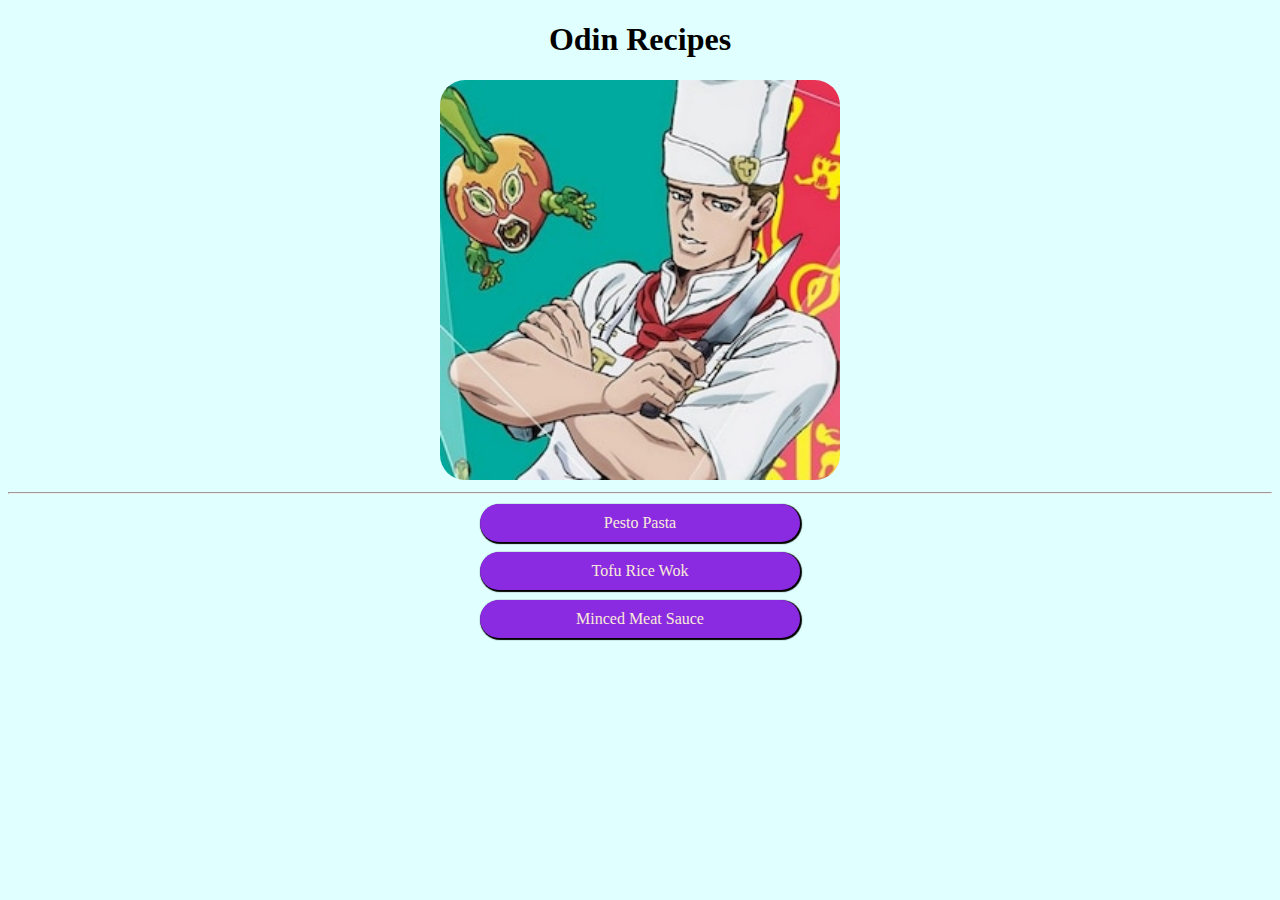
<file: index.html>
<!DOCTYPE html>
<html lang="en">
<head>
    <meta charset="UTF-8">
    <meta name="viewport" content="width=device-width, initial-scale=1.0">
    <title>Home</title>
    <link rel="stylesheet" href="./style.css">
</head>
<body>
    <h1>Odin Recipes</h1>
    <img src="./img/picindex.jpeg" alt="animePhoto" width="400px">
    <br>
    <hr>
    <p><a href="./recipes/pestopasta.html">Pesto Pasta</a></p>
    <p><a href="./recipes/tofurice.html">Tofu Rice Wok</a></p>
    <p><a href="./recipes/mincedmeat.html">Minced Meat Sauce</a></p>
     
</body>
</html>
</file>
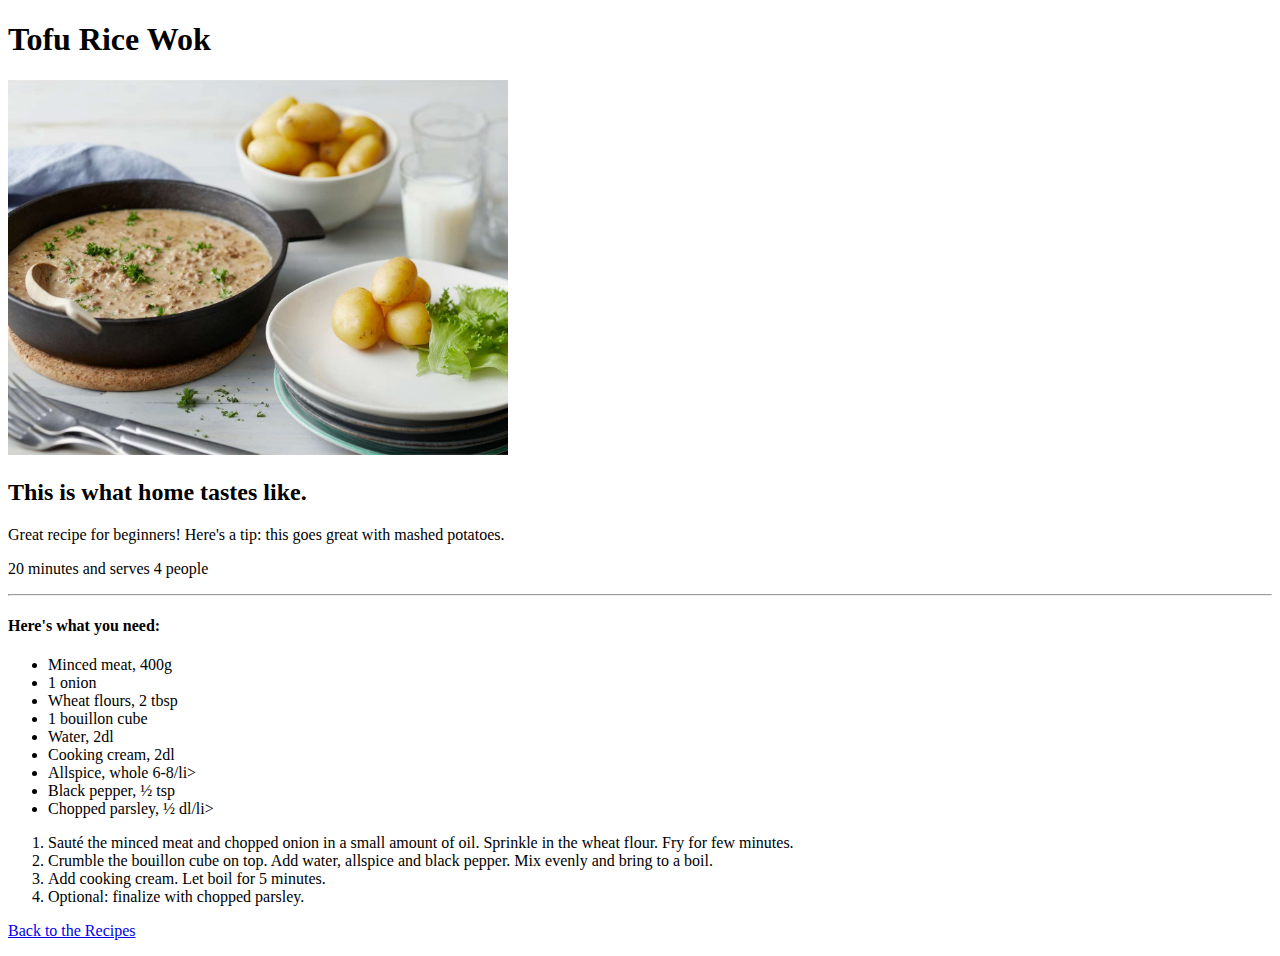
<file: recipes/mincedmeat.html>
<!DOCTYPE html>
<html lang="en">
<head>
    <meta charset="UTF-8">
    <meta name="viewport" content="width=device-width, initial-scale=1.0">
    <title>Tofu_Rice</title>
</head>
<body>
    <h1>Tofu Rice Wok</h1>
    <img src="../img/jauhis.jpg" alt="pastaImg" width="500px">
    <section>
        <h2>This is what home tastes like.</h2>
        <p>Great recipe for beginners! Here's a tip: this goes great with mashed potatoes.</p>
        <p>20 minutes and serves 4 people</p>
    </section>
    <hr>
    <section>
        <h4>Here's what you need:</h4>
        <ul>
            <li>Minced meat, 400g</li>
            <li>1 onion</li>
            <li>Wheat flours, 2 tbsp</li>
            <li>1 bouillon cube</li>
            <li>Water, 2dl</li>
            <li>Cooking cream, 2dl</li>
            <li>Allspice, whole 6-8/li>
            <li>Black pepper, ½ tsp</li>
            <li>Chopped parsley, ½ dl/li>
        </ul>

        <ol>
            <li>Sauté the minced meat and chopped onion in a small amount of oil. Sprinkle in the wheat flour. Fry for few minutes.</li>
            <li>Crumble the bouillon cube on top. Add water, allspice and black pepper. Mix evenly and bring to a boil.</li>
            <li>Add cooking cream. Let boil for 5 minutes.</li>
            <li>Optional: finalize with chopped parsley.</li>
        </ol>
    </section>

    <p><a href="../index.html">Back to the Recipes</a></p>
    
</body>
</html>
</file>
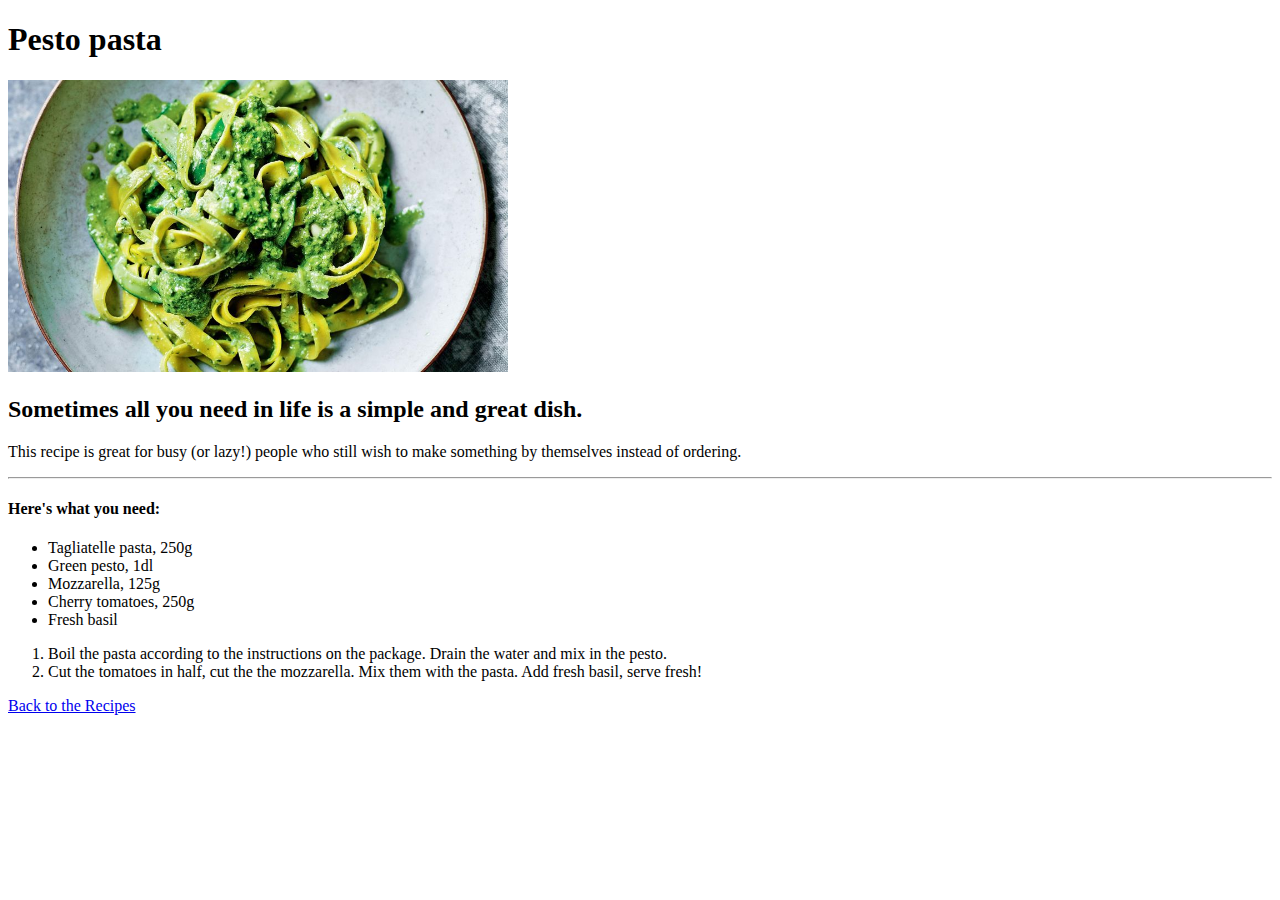
<file: recipes/pestopasta.html>
<!DOCTYPE html>
<html lang="en">
<head>
    <meta charset="UTF-8">
    <meta name="viewport" content="width=device-width, initial-scale=1.0">
    <title>PestoPasta</title>
</head>
<body>
    <h1>Pesto pasta</h1>
    <img src="../img/pestopastaimg.jpg" alt="pastaImg" width="500px">
    <section>
        <h2>Sometimes all you need in life is a simple and great dish.</h2>
        <p>This recipe is great for busy (or lazy!) people who still wish to make something by themselves instead of ordering.</p>
    </section>
    <hr>
    <section>
        <h4>Here's what you need:</h4>
        <ul>
            <li>Tagliatelle pasta, 250g</li>
            <li>Green pesto, 1dl</li>
            <li>Mozzarella, 125g</li>
            <li>Cherry tomatoes, 250g</li>
            <li>Fresh basil</li>
        </ul>

        <ol>
            <li>Boil the pasta according to the instructions on the package. Drain the water and mix in the pesto.</li>
            <li>Cut the tomatoes in half, cut the the mozzarella. Mix them with the pasta. Add fresh basil, serve fresh!</li>
        </ol>
    </section>

    <p><a href="../index.html">Back to the Recipes</a></p>
    
</body>
</html>
</file>
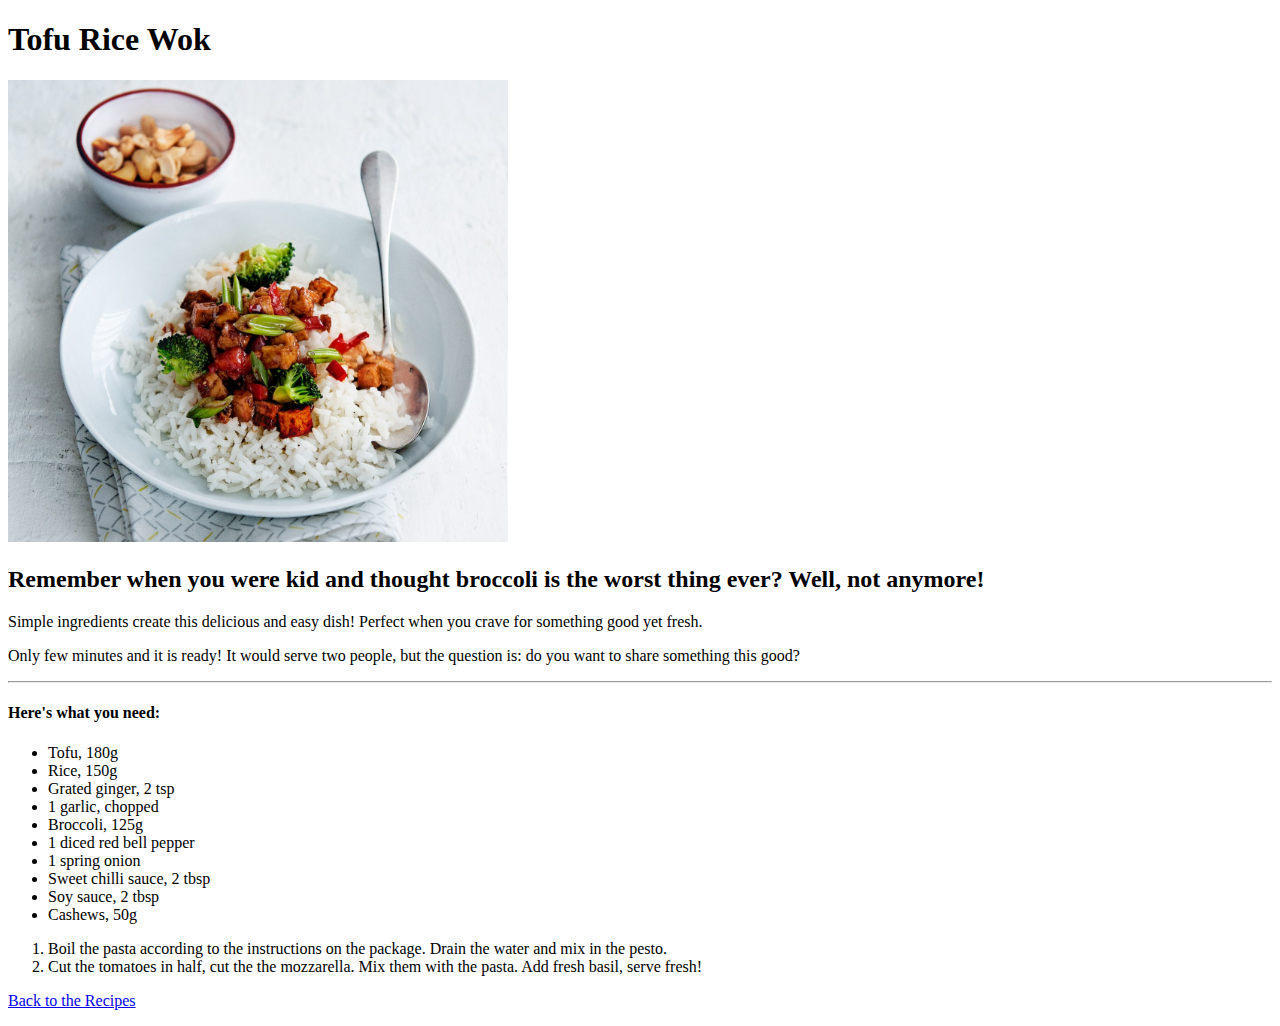
<file: recipes/tofurice.html>
<!DOCTYPE html>
<html lang="en">
<head>
    <meta charset="UTF-8">
    <meta name="viewport" content="width=device-width, initial-scale=1.0">
    <title>Tofu_Rice</title>
</head>
<body>
    <h1>Tofu Rice Wok</h1>
    <img src="../img/tofuwok.jpg" alt="pastaImg" width="500px">
    <section>
        <h2>Remember when you were kid and thought broccoli is the worst thing ever? Well, not anymore!</h2>
        <p>Simple ingredients create this delicious and easy dish! Perfect when you crave for something good yet fresh.</p>
        <p>Only few minutes and it is ready! It would serve two people, but the question is: do you want to share something this good?</p>
    </section>
    <hr>
    <section>
        <h4>Here's what you need:</h4>
        <ul>
            <li>Tofu, 180g</li>
            <li>Rice, 150g</li>
            <li>Grated ginger, 2 tsp</li>
            <li>1 garlic, chopped</li>
            <li>Broccoli, 125g</li>
            <li>1 diced red bell pepper</li>
            <li>1 spring onion</li>
            <li>Sweet chilli sauce, 2 tbsp</li>
            <li>Soy sauce, 2 tbsp</li>
            <li>Cashews, 50g</li>
        </ul>

        <ol>
            <li>Boil the pasta according to the instructions on the package. Drain the water and mix in the pesto.</li>
            <li>Cut the tomatoes in half, cut the the mozzarella. Mix them with the pasta. Add fresh basil, serve fresh!</li>
        </ol>
    </section>

    <p><a href="../index.html">Back to the Recipes</a></p>
    
</body>
</html>
</file>
<file: style.css>
body{
    background-color: lightcyan;
    text-align: center;
}

a{
    text-decoration: none;
    color: antiquewhite;
}

p{
    width : 300px;
    border-radius: 20px;
    margin : 10px auto;
    padding: 10px;
    background-color: blueviolet;
    box-shadow: 1px 1px 1px 1px;
}

p:hover, p:hover a{
    background-color: lightgoldenrodyellow;
    color: black;
}

img{
    border-radius: 25px;
}
</file>
